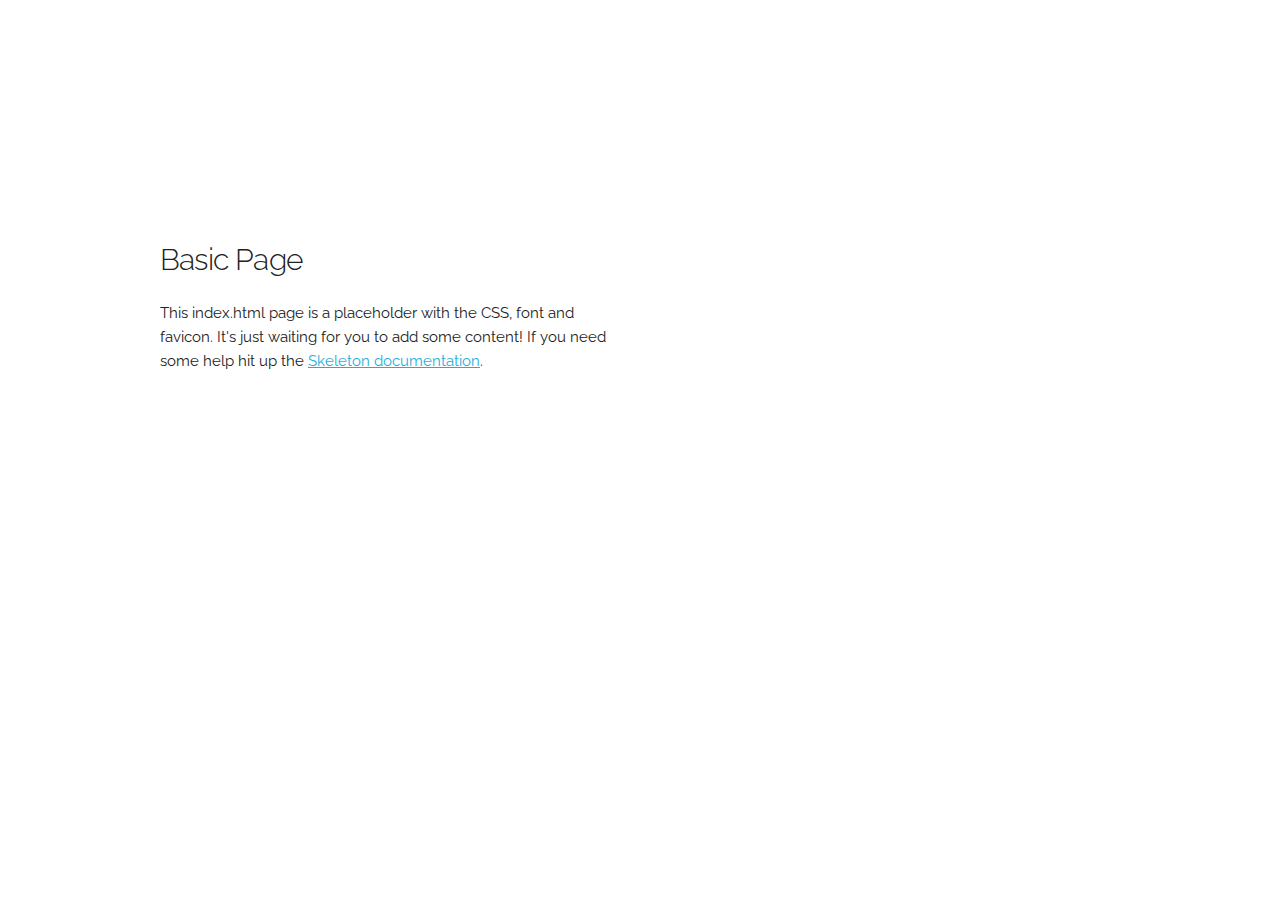
<file: fresh-wordpress/wp-content/themes/murray-mallee/Skeleton-2.0.4/Skeleton-2.0.4/index.html>
<!DOCTYPE html>
<html lang="en">
<head>

  <!-- Basic Page Needs
  –––––––––––––––––––––––––––––––––––––––––––––––––– -->
  <meta charset="utf-8">
  <title>Your page title here :)</title>
  <meta name="description" content="">
  <meta name="author" content="">

  <!-- Mobile Specific Metas
  –––––––––––––––––––––––––––––––––––––––––––––––––– -->
  <meta name="viewport" content="width=device-width, initial-scale=1">

  <!-- FONT
  –––––––––––––––––––––––––––––––––––––––––––––––––– -->
  <link href="//fonts.googleapis.com/css?family=Raleway:400,300,600" rel="stylesheet" type="text/css">

  <!-- CSS
  –––––––––––––––––––––––––––––––––––––––––––––––––– -->
  <link rel="stylesheet" href="css/normalize.css">
  <link rel="stylesheet" href="css/skeleton.css">

  <!-- Favicon
  –––––––––––––––––––––––––––––––––––––––––––––––––– -->
  <link rel="apple-touch-icon" sizes="57x57" href="/images/favicon/apple-icon-57x57.png">
<link rel="apple-touch-icon" sizes="60x60" href="/images/favicon//apple-icon-60x60.png">
<link rel="apple-touch-icon" sizes="72x72" href="/images/favicon//apple-icon-72x72.png">
<link rel="apple-touch-icon" sizes="76x76" href="/images/favicon//apple-icon-76x76.png">
<link rel="apple-touch-icon" sizes="114x114" href="/images/favicon//apple-icon-114x114.png">
<link rel="apple-touch-icon" sizes="120x120" href="/images/favicon//apple-icon-120x120.png">
<link rel="apple-touch-icon" sizes="144x144" href="/images/favicon//apple-icon-144x144.png">
<link rel="apple-touch-icon" sizes="152x152" href="/images/favicon//apple-icon-152x152.png">
<link rel="apple-touch-icon" sizes="180x180" href="/images/favicon//apple-icon-180x180.png">
<link rel="icon" type="image/png" sizes="192x192"  href="/images/favicon//android-icon-192x192.png">
<link rel="icon" type="image/png" sizes="32x32" href="/images/favicon//favicon-32x32.png">
<link rel="icon" type="image/png" sizes="96x96" href="/images/favicon//favicon-96x96.png">
<link rel="icon" type="image/png" sizes="16x16" href="/images/favicon//favicon-16x16.png">
<link rel="manifest" href="/manifest.json">
<meta name="msapplication-TileColor" content="#ffffff">
<meta name="msapplication-TileImage" content="/ms-icon-144x144.png">
<meta name="theme-color" content="#ffffff">

</head>
<body>

  <!-- Primary Page Layout
  –––––––––––––––––––––––––––––––––––––––––––––––––– -->
  <div class="container">
    <div class="row">
      <div class="one-half column" style="margin-top: 25%">
        <h4>Basic Page</h4>
        <p>This index.html page is a placeholder with the CSS, font and favicon. It's just waiting for you to add some content! If you need some help hit up the <a href="http://www.getskeleton.com">Skeleton documentation</a>.</p>
      </div>
    </div>
  </div>

<!-- End Document
  –––––––––––––––––––––––––––––––––––––––––––––––––– -->
</body>
</html>
</file>
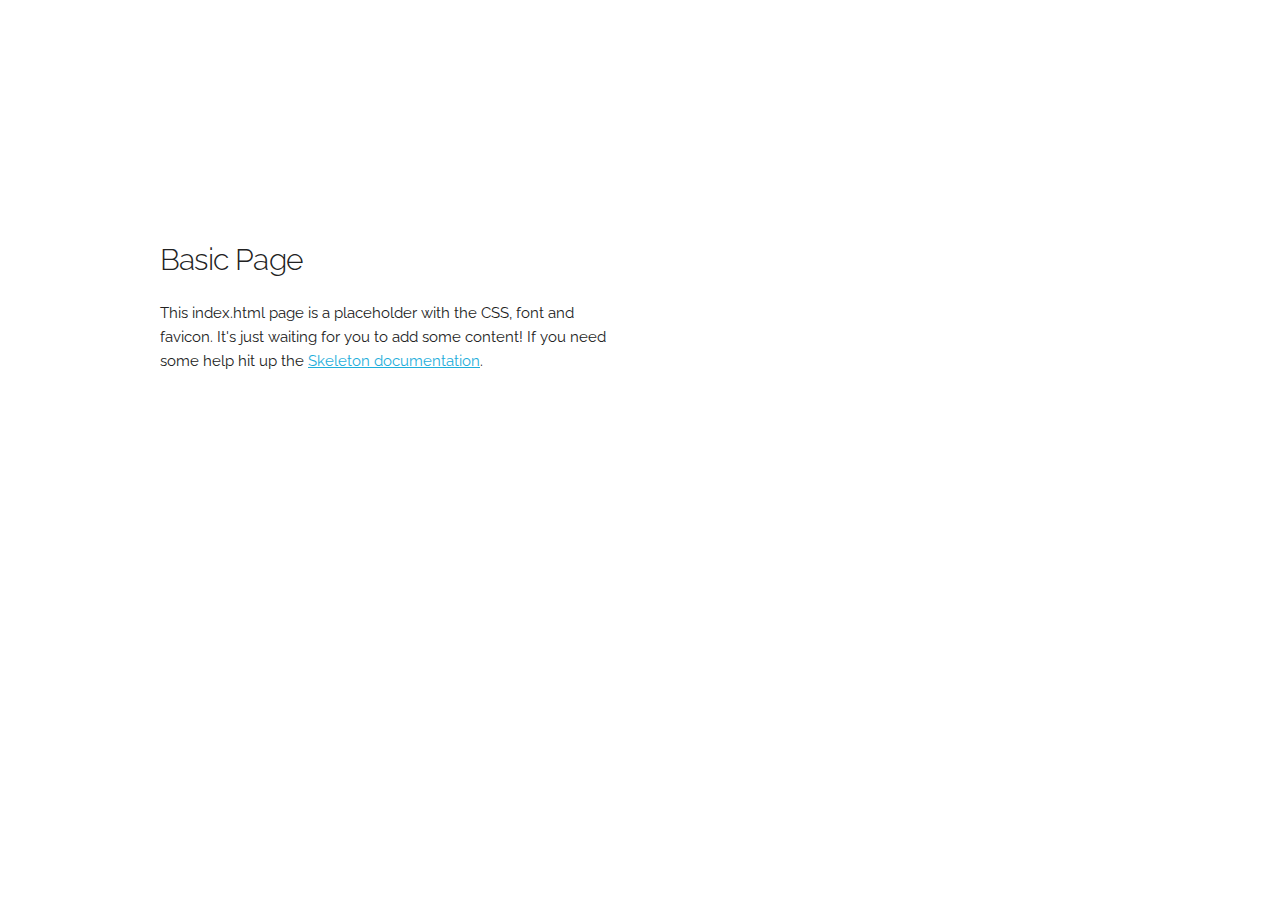
<file: fresh-wordpress/wp-content/themes/murray-mallee/js/Nildottie-car-club/Skeleton-2.0.4/Skeleton-2.0.4/index.html>
<!DOCTYPE html>
<html lang="en">
<head>

  <!-- Basic Page Needs
  –––––––––––––––––––––––––––––––––––––––––––––––––– -->
  <meta charset="utf-8">
  <title>Your page title here :)</title>
  <meta name="description" content="">
  <meta name="author" content="">

  <!-- Mobile Specific Metas
  –––––––––––––––––––––––––––––––––––––––––––––––––– -->
  <meta name="viewport" content="width=device-width, initial-scale=1">

  <!-- FONT
  –––––––––––––––––––––––––––––––––––––––––––––––––– -->
  <link href="//fonts.googleapis.com/css?family=Raleway:400,300,600" rel="stylesheet" type="text/css">

  <!-- CSS
  –––––––––––––––––––––––––––––––––––––––––––––––––– -->
  <link rel="stylesheet" href="css/normalize.css">
  <link rel="stylesheet" href="css/skeleton.css">

  <!-- Favicon
  –––––––––––––––––––––––––––––––––––––––––––––––––– -->
  <link rel="icon" type="image/png" href="images/favicon.png">

</head>
<body>

  <!-- Primary Page Layout
  –––––––––––––––––––––––––––––––––––––––––––––––––– -->
  <div class="container">
    <div class="row">
      <div class="one-half column" style="margin-top: 25%">
        <h4>Basic Page</h4>
        <p>This index.html page is a placeholder with the CSS, font and favicon. It's just waiting for you to add some content! If you need some help hit up the <a href="http://www.getskeleton.com">Skeleton documentation</a>.</p>
      </div>
    </div>
  </div>

<!-- End Document
  –––––––––––––––––––––––––––––––––––––––––––––––––– -->
</body>
</html>
</file>
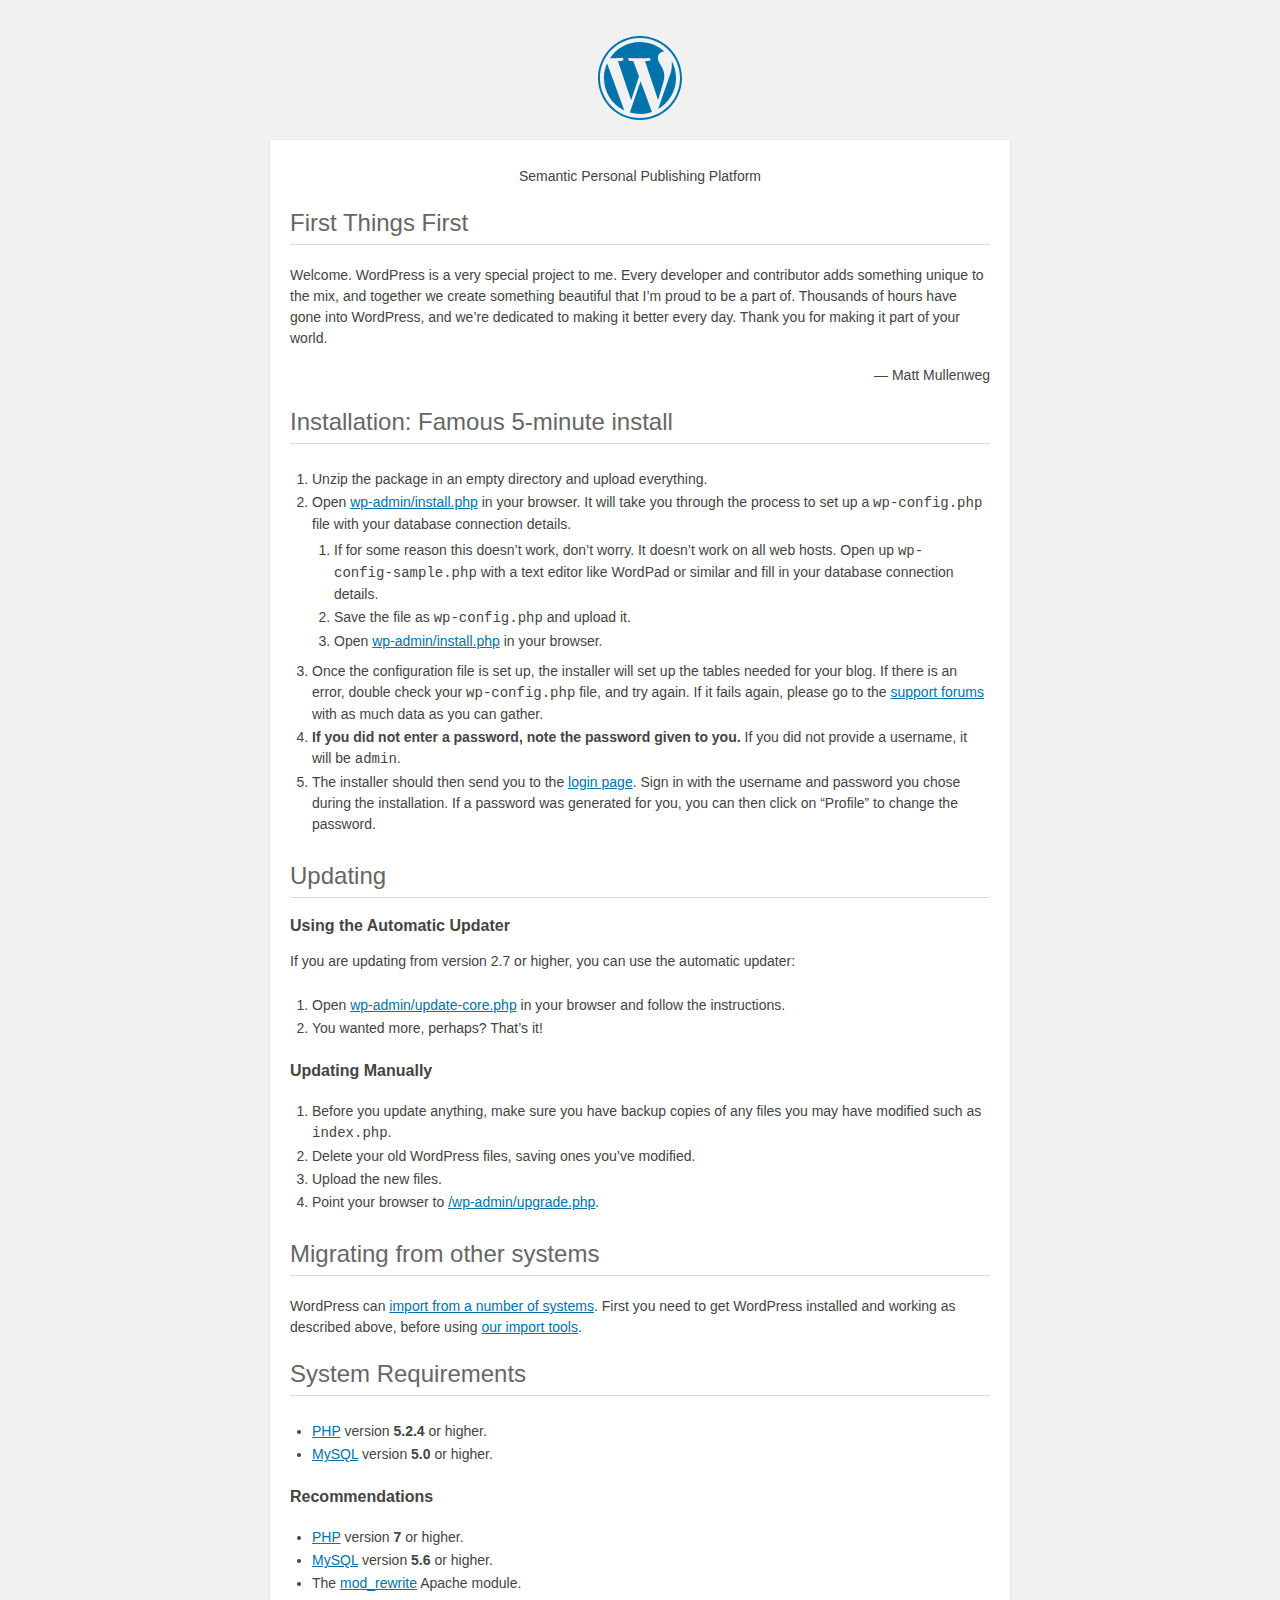
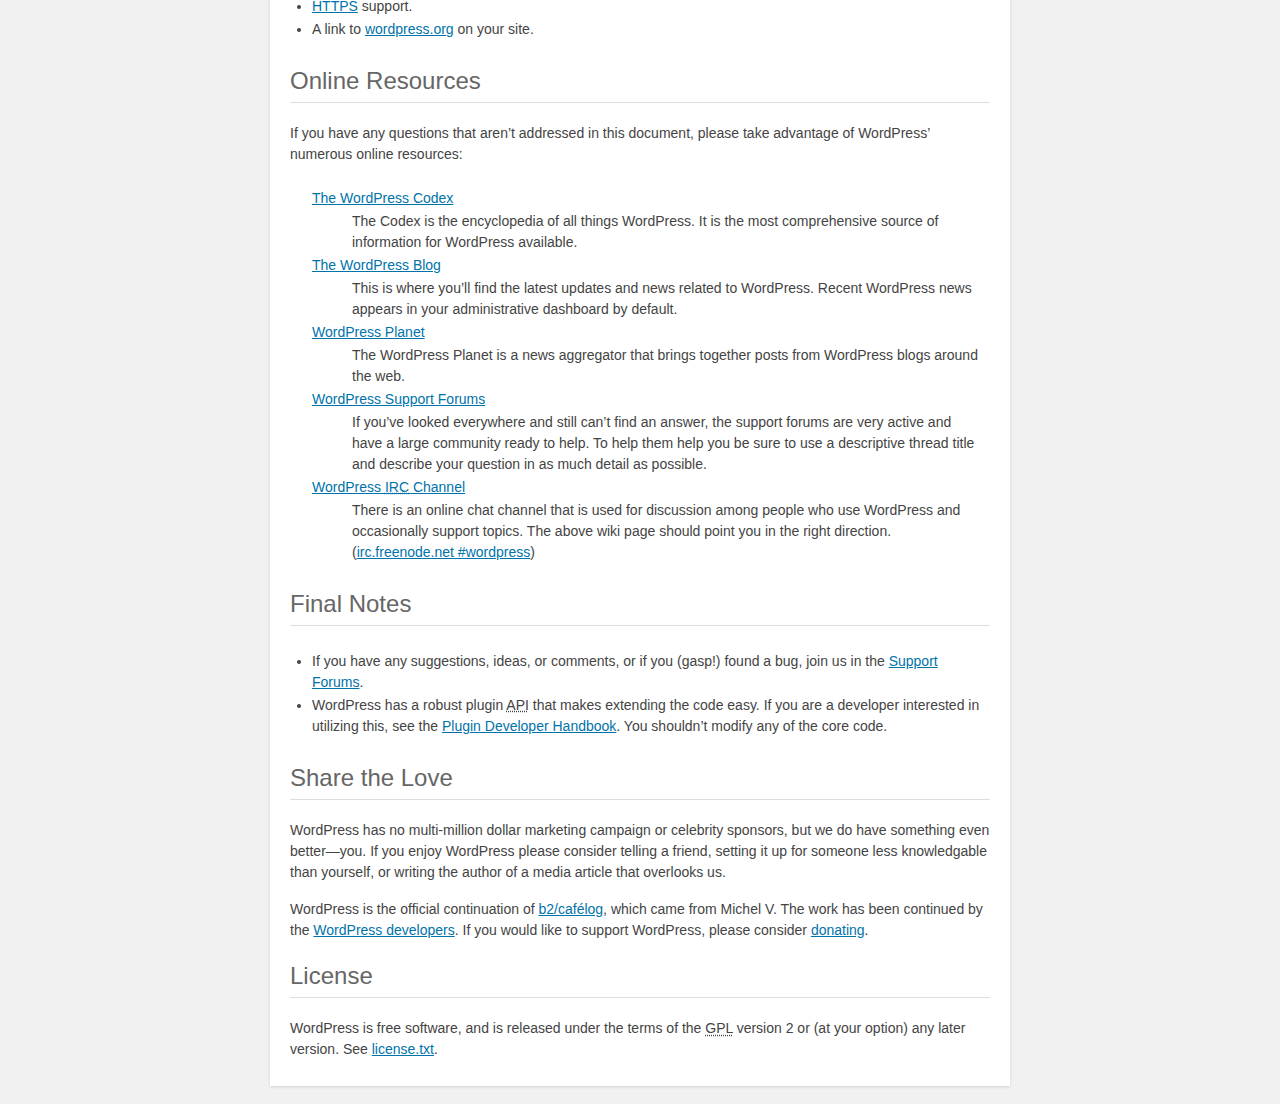
<file: fresh-wordpress/readme.html>
<!DOCTYPE html>
<html>
<head>
	<meta name="viewport" content="width=device-width" />
	<meta http-equiv="Content-Type" content="text/html; charset=utf-8" />
	<title>WordPress &#8250; ReadMe</title>
	<link rel="stylesheet" href="wp-admin/css/install.css?ver=20100228" type="text/css" />
</head>
<body>
<h1 id="logo">
	<a href="https://wordpress.org/"><img alt="WordPress" src="wp-admin/images/wordpress-logo.png" /></a>
</h1>
<p style="text-align: center">Semantic Personal Publishing Platform</p>

<h2>First Things First</h2>
<p>Welcome. WordPress is a very special project to me. Every developer and contributor adds something unique to the mix, and together we create something beautiful that I&#8217;m proud to be a part of. Thousands of hours have gone into WordPress, and we&#8217;re dedicated to making it better every day. Thank you for making it part of your world.</p>
<p style="text-align: right">&#8212; Matt Mullenweg</p>

<h2>Installation: Famous 5-minute install</h2>
<ol>
	<li>Unzip the package in an empty directory and upload everything.</li>
	<li>Open <span class="file"><a href="wp-admin/install.php">wp-admin/install.php</a></span> in your browser. It will take you through the process to set up a <code>wp-config.php</code> file with your database connection details.
		<ol>
			<li>If for some reason this doesn&#8217;t work, don&#8217;t worry. It doesn&#8217;t work on all web hosts. Open up <code>wp-config-sample.php</code> with a text editor like WordPad or similar and fill in your database connection details.</li>
			<li>Save the file as <code>wp-config.php</code> and upload it.</li>
			<li>Open <span class="file"><a href="wp-admin/install.php">wp-admin/install.php</a></span> in your browser.</li>
		</ol>
	</li>
	<li>Once the configuration file is set up, the installer will set up the tables needed for your blog. If there is an error, double check your <code>wp-config.php</code> file, and try again. If it fails again, please go to the <a href="https://wordpress.org/support/" title="WordPress support">support forums</a> with as much data as you can gather.</li>
	<li><strong>If you did not enter a password, note the password given to you.</strong> If you did not provide a username, it will be <code>admin</code>.</li>
	<li>The installer should then send you to the <a href="wp-login.php">login page</a>. Sign in with the username and password you chose during the installation. If a password was generated for you, you can then click on &#8220;Profile&#8221; to change the password.</li>
</ol>

<h2>Updating</h2>
<h3>Using the Automatic Updater</h3>
<p>If you are updating from version 2.7 or higher, you can use the automatic updater:</p>
<ol>
	<li>Open <span class="file"><a href="wp-admin/update-core.php">wp-admin/update-core.php</a></span> in your browser and follow the instructions.</li>
	<li>You wanted more, perhaps? That&#8217;s it!</li>
</ol>

<h3>Updating Manually</h3>
<ol>
	<li>Before you update anything, make sure you have backup copies of any files you may have modified such as <code>index.php</code>.</li>
	<li>Delete your old WordPress files, saving ones you&#8217;ve modified.</li>
	<li>Upload the new files.</li>
	<li>Point your browser to <span class="file"><a href="wp-admin/upgrade.php">/wp-admin/upgrade.php</a>.</span></li>
</ol>

<h2>Migrating from other systems</h2>
<p>WordPress can <a href="https://codex.wordpress.org/Importing_Content">import from a number of systems</a>. First you need to get WordPress installed and working as described above, before using <a href="wp-admin/import.php" title="Import to WordPress">our import tools</a>.</p>

<h2>System Requirements</h2>
<ul>
	<li><a href="https://secure.php.net/">PHP</a> version <strong>5.2.4</strong> or higher.</li>
	<li><a href="https://www.mysql.com/">MySQL</a> version <strong>5.0</strong> or higher.</li>
</ul>

<h3>Recommendations</h3>
<ul>
	<li><a href="https://secure.php.net/">PHP</a> version <strong>7</strong> or higher.</li>
	<li><a href="https://www.mysql.com/">MySQL</a> version <strong>5.6</strong> or higher.</li>
	<li>The <a href="https://httpd.apache.org/docs/2.2/mod/mod_rewrite.html">mod_rewrite</a> Apache module.</li>
	<li><a href="https://wordpress.org/news/2016/12/moving-toward-ssl/">HTTPS</a> support.</li>
	<li>A link to <a href="https://wordpress.org/">wordpress.org</a> on your site.</li>
</ul>

<h2>Online Resources</h2>
<p>If you have any questions that aren&#8217;t addressed in this document, please take advantage of WordPress&#8217; numerous online resources:</p>
<dl>
	<dt><a href="https://codex.wordpress.org/">The WordPress Codex</a></dt>
		<dd>The Codex is the encyclopedia of all things WordPress. It is the most comprehensive source of information for WordPress available.</dd>
	<dt><a href="https://wordpress.org/news/">The WordPress Blog</a></dt>
		<dd>This is where you&#8217;ll find the latest updates and news related to WordPress. Recent WordPress news appears in your administrative dashboard by default.</dd>
	<dt><a href="https://planet.wordpress.org/">WordPress Planet</a></dt>
		<dd>The WordPress Planet is a news aggregator that brings together posts from WordPress blogs around the web.</dd>
	<dt><a href="https://wordpress.org/support/">WordPress Support Forums</a></dt>
		<dd>If you&#8217;ve looked everywhere and still can&#8217;t find an answer, the support forums are very active and have a large community ready to help. To help them help you be sure to use a descriptive thread title and describe your question in as much detail as possible.</dd>
	<dt><a href="https://codex.wordpress.org/IRC">WordPress <abbr title="Internet Relay Chat">IRC</abbr> Channel</a></dt>
		<dd>There is an online chat channel that is used for discussion among people who use WordPress and occasionally support topics. The above wiki page should point you in the right direction. (<a href="irc://irc.freenode.net/wordpress">irc.freenode.net #wordpress</a>)</dd>
</dl>

<h2>Final Notes</h2>
<ul>
	<li>If you have any suggestions, ideas, or comments, or if you (gasp!) found a bug, join us in the <a href="https://wordpress.org/support/">Support Forums</a>.</li>
	<li>WordPress has a robust plugin <abbr title="application programming interface">API</abbr> that makes extending the code easy. If you are a developer interested in utilizing this, see the <a href="https://developer.wordpress.org/plugins/">Plugin Developer Handbook</a>. You shouldn&#8217;t modify any of the core code.</li>
</ul>

<h2>Share the Love</h2>
<p>WordPress has no multi-million dollar marketing campaign or celebrity sponsors, but we do have something even better&#8212;you. If you enjoy WordPress please consider telling a friend, setting it up for someone less knowledgable than yourself, or writing the author of a media article that overlooks us.</p>

<p>WordPress is the official continuation of <a href="http://cafelog.com/">b2/caf&#233;log</a>, which came from Michel V. The work has been continued by the <a href="https://wordpress.org/about/">WordPress developers</a>. If you would like to support WordPress, please consider <a href="https://wordpress.org/donate/" title="Donate to WordPress">donating</a>.</p>

<h2>License</h2>
<p>WordPress is free software, and is released under the terms of the <abbr title="GNU General Public License">GPL</abbr> version 2 or (at your option) any later version. See <a href="license.txt">license.txt</a>.</p>

</body>
</html>
</file>
<file: fresh-wordpress/wp-content/themes/murray-mallee/Skeleton-2.0.4/Skeleton-2.0.4/css/skeleton.css>
/*
* Skeleton V2.0.4
* Copyright 2014, Dave Gamache
* www.getskeleton.com
* Free to use under the MIT license.
* http://www.opensource.org/licenses/mit-license.php
* 12/29/2014
*/


/* Table of contents
––––––––––––––––––––––––––––––––––––––––––––––––––
- Grid
- Base Styles
- Typography
- Links
- Buttons
- Forms
- Lists
- Code
- Tables
- Spacing
- Utilities
- Clearing
- Media Queries
*/


/* Grid
–––––––––––––––––––––––––––––––––––––––––––––––––– */
.container {
  position: relative;
  width: 100%;
  max-width: 960px;
  margin: 0 auto;
  padding: 0 20px;
  box-sizing: border-box; }
.column,
.columns {
  width: 100%;
  float: left;
  box-sizing: border-box; }

/* For devices larger than 400px */
@media (min-width: 400px) {
  .container {
    width: 85%;
    padding: 0; }
}

/* For devices larger than 550px */
@media (min-width: 550px) {
  .container {
    width: 80%; }
  .column,
  .columns {
    margin-left: 4%; }
  .column:first-child,
  .columns:first-child {
    margin-left: 0; }

  .one.column,
  .one.columns                    { width: 4.66666666667%; }
  .two.columns                    { width: 13.3333333333%; }
  .three.columns                  { width: 22%;            }
  .four.columns                   { width: 30.6666666667%; }
  .five.columns                   { width: 39.3333333333%; }
  .six.columns                    { width: 48%;            }
  .seven.columns                  { width: 56.6666666667%; }
  .eight.columns                  { width: 65.3333333333%; }
  .nine.columns                   { width: 74.0%;          }
  .ten.columns                    { width: 82.6666666667%; }
  .eleven.columns                 { width: 91.3333333333%; }
  .twelve.columns                 { width: 100%; margin-left: 0; }

  .one-third.column               { width: 30.6666666667%; }
  .two-thirds.column              { width: 65.3333333333%; }

  .one-half.column                { width: 48%; }

  /* Offsets */
  .offset-by-one.column,
  .offset-by-one.columns          { margin-left: 8.66666666667%; }
  .offset-by-two.column,
  .offset-by-two.columns          { margin-left: 17.3333333333%; }
  .offset-by-three.column,
  .offset-by-three.columns        { margin-left: 26%;            }
  .offset-by-four.column,
  .offset-by-four.columns         { margin-left: 34.6666666667%; }
  .offset-by-five.column,
  .offset-by-five.columns         { margin-left: 43.3333333333%; }
  .offset-by-six.column,
  .offset-by-six.columns          { margin-left: 52%;            }
  .offset-by-seven.column,
  .offset-by-seven.columns        { margin-left: 60.6666666667%; }
  .offset-by-eight.column,
  .offset-by-eight.columns        { margin-left: 69.3333333333%; }
  .offset-by-nine.column,
  .offset-by-nine.columns         { margin-left: 78.0%;          }
  .offset-by-ten.column,
  .offset-by-ten.columns          { margin-left: 86.6666666667%; }
  .offset-by-eleven.column,
  .offset-by-eleven.columns       { margin-left: 95.3333333333%; }

  .offset-by-one-third.column,
  .offset-by-one-third.columns    { margin-left: 34.6666666667%; }
  .offset-by-two-thirds.column,
  .offset-by-two-thirds.columns   { margin-left: 69.3333333333%; }

  .offset-by-one-half.column,
  .offset-by-one-half.columns     { margin-left: 52%; }

}


/* Base Styles
–––––––––––––––––––––––––––––––––––––––––––––––––– */
/* NOTE
html is set to 62.5% so that all the REM measurements throughout Skeleton
are based on 10px sizing. So basically 1.5rem = 15px :) */
html {
  font-size: 62.5%; }
body {
  font-size: 1.5em; /* currently ems cause chrome bug misinterpreting rems on body element */
  line-height: 1.6;
  font-weight: 400;
  font-family: "Raleway", "HelveticaNeue", "Helvetica Neue", Helvetica, Arial, sans-serif;
  color: #222; }


/* Typography
–––––––––––––––––––––––––––––––––––––––––––––––––– */
h1, h2, h3, h4, h5, h6 {
  margin-top: 0;
  margin-bottom: 2rem;
  font-weight: 300; }
h1 { font-size: 4.0rem; line-height: 1.2;  letter-spacing: -.1rem;}
h2 { font-size: 3.6rem; line-height: 1.25; letter-spacing: -.1rem; }
h3 { font-size: 3.0rem; line-height: 1.3;  letter-spacing: -.1rem; }
h4 { font-size: 2.4rem; line-height: 1.35; letter-spacing: -.08rem; }
h5 { font-size: 1.8rem; line-height: 1.5;  letter-spacing: -.05rem; }
h6 { font-size: 1.5rem; line-height: 1.6;  letter-spacing: 0; }

/* Larger than phablet */
@media (min-width: 550px) {
  h1 { font-size: 5.0rem; }
  h2 { font-size: 4.2rem; }
  h3 { font-size: 3.6rem; }
  h4 { font-size: 3.0rem; }
  h5 { font-size: 2.4rem; }
  h6 { font-size: 1.5rem; }
}

p {
  margin-top: 0; }


/* Links
–––––––––––––––––––––––––––––––––––––––––––––––––– */
a {
  color: #1EAEDB; }
a:hover {
  color: #0FA0CE; }


/* Buttons
–––––––––––––––––––––––––––––––––––––––––––––––––– */
.button,
button,
input[type="submit"],
input[type="reset"],
input[type="button"] {
  display: inline-block;
  height: 38px;
  padding: 0 30px;
  color: #555;
  text-align: center;
  font-size: 11px;
  font-weight: 600;
  line-height: 38px;
  letter-spacing: .1rem;
  text-transform: uppercase;
  text-decoration: none;
  white-space: nowrap;
  background-color: transparent;
  border-radius: 4px;
  border: 1px solid #bbb;
  cursor: pointer;
  box-sizing: border-box; }
.button:hover,
button:hover,
input[type="submit"]:hover,
input[type="reset"]:hover,
input[type="button"]:hover,
.button:focus,
button:focus,
input[type="submit"]:focus,
input[type="reset"]:focus,
input[type="button"]:focus {
  color: #333;
  border-color: #888;
  outline: 0; }
.button.button-primary,
button.button-primary,
input[type="submit"].button-primary,
input[type="reset"].button-primary,
input[type="button"].button-primary {
  color: #FFF;
  background-color: #33C3F0;
  border-color: #33C3F0; }
.button.button-primary:hover,
button.button-primary:hover,
input[type="submit"].button-primary:hover,
input[type="reset"].button-primary:hover,
input[type="button"].button-primary:hover,
.button.button-primary:focus,
button.button-primary:focus,
input[type="submit"].button-primary:focus,
input[type="reset"].button-primary:focus,
input[type="button"].button-primary:focus {
  color: #FFF;
  background-color: #1EAEDB;
  border-color: #1EAEDB; }


/* Forms
–––––––––––––––––––––––––––––––––––––––––––––––––– */
input[type="email"],
input[type="number"],
input[type="search"],
input[type="text"],
input[type="tel"],
input[type="url"],
input[type="password"],
textarea,
select {
  height: 38px;
  padding: 6px 10px; /* The 6px vertically centers text on FF, ignored by Webkit */
  background-color: #fff;
  border: 1px solid #D1D1D1;
  border-radius: 4px;
  box-shadow: none;
  box-sizing: border-box; }
/* Removes awkward default styles on some inputs for iOS */
input[type="email"],
input[type="number"],
input[type="search"],
input[type="text"],
input[type="tel"],
input[type="url"],
input[type="password"],
textarea {
  -webkit-appearance: none;
     -moz-appearance: none;
          appearance: none; }
textarea {
  min-height: 65px;
  padding-top: 6px;
  padding-bottom: 6px; }
input[type="email"]:focus,
input[type="number"]:focus,
input[type="search"]:focus,
input[type="text"]:focus,
input[type="tel"]:focus,
input[type="url"]:focus,
input[type="password"]:focus,
textarea:focus,
select:focus {
  border: 1px solid #33C3F0;
  outline: 0; }
label,
legend {
  display: block;
  margin-bottom: .5rem;
  font-weight: 600; }
fieldset {
  padding: 0;
  border-width: 0; }
input[type="checkbox"],
input[type="radio"] {
  display: inline; }
label > .label-body {
  display: inline-block;
  margin-left: .5rem;
  font-weight: normal; }


/* Lists
–––––––––––––––––––––––––––––––––––––––––––––––––– */
ul {
  list-style: circle inside; }
ol {
  list-style: decimal inside; }
ol, ul {
  padding-left: 0;
  margin-top: 0; }
ul ul,
ul ol,
ol ol,
ol ul {
  margin: 1.5rem 0 1.5rem 3rem;
  font-size: 90%; }
li {
  margin-bottom: 1rem; }


/* Code
–––––––––––––––––––––––––––––––––––––––––––––––––– */
code {
  padding: .2rem .5rem;
  margin: 0 .2rem;
  font-size: 90%;
  white-space: nowrap;
  background: #F1F1F1;
  border: 1px solid #E1E1E1;
  border-radius: 4px; }
pre > code {
  display: block;
  padding: 1rem 1.5rem;
  white-space: pre; }


/* Tables
–––––––––––––––––––––––––––––––––––––––––––––––––– */
th,
td {
  padding: 12px 15px;
  text-align: left;
  border-bottom: 1px solid #E1E1E1; }
th:first-child,
td:first-child {
  padding-left: 0; }
th:last-child,
td:last-child {
  padding-right: 0; }


/* Spacing
–––––––––––––––––––––––––––––––––––––––––––––––––– */
button,
.button {
  margin-bottom: 1rem; }
input,
textarea,
select,
fieldset {
  margin-bottom: 1.5rem; }
pre,
blockquote,
dl,
figure,
table,
p,
ul,
ol,
form {
  margin-bottom: 2.5rem; }


/* Utilities
–––––––––––––––––––––––––––––––––––––––––––––––––– */
.u-full-width {
  width: 100%;
  box-sizing: border-box; }
.u-max-full-width {
  max-width: 100%;
  box-sizing: border-box; }
.u-pull-right {
  float: right; }
.u-pull-left {
  float: left; }


/* Misc
–––––––––––––––––––––––––––––––––––––––––––––––––– */
hr {
  margin-top: 3rem;
  margin-bottom: 3.5rem;
  border-width: 0;
  border-top: 1px solid #E1E1E1; }


/* Clearing
–––––––––––––––––––––––––––––––––––––––––––––––––– */

/* Self Clearing Goodness */
.container:after,
.row:after,
.u-cf {
  content: "";
  display: table;
  clear: both; }


/* Media Queries
–––––––––––––––––––––––––––––––––––––––––––––––––– */
/*
Note: The best way to structure the use of media queries is to create the queries
near the relevant code. For example, if you wanted to change the styles for buttons
on small devices, paste the mobile query code up in the buttons section and style it
there.
*/


/* Larger than mobile */
@media (min-width: 400px) {}

/* Larger than phablet (also point when grid becomes active) */
@media (min-width: 550px) {}

/* Larger than tablet */
@media (min-width: 750px) {}

/* Larger than desktop */
@media (min-width: 1000px) {}

/* Larger than Desktop HD */
@media (min-width: 1200px) {}
</file>
<file: fresh-wordpress/wp-content/themes/murray-mallee/js/Nildottie-car-club/Skeleton-2.0.4/Skeleton-2.0.4/css/skeleton.css>
/*
* Skeleton V2.0.4
* Copyright 2014, Dave Gamache
* www.getskeleton.com
* Free to use under the MIT license.
* http://www.opensource.org/licenses/mit-license.php
* 12/29/2014
*/


/* Table of contents
––––––––––––––––––––––––––––––––––––––––––––––––––
- Grid
- Base Styles
- Typography
- Links
- Buttons
- Forms
- Lists
- Code
- Tables
- Spacing
- Utilities
- Clearing
- Media Queries
*/


/* Grid
–––––––––––––––––––––––––––––––––––––––––––––––––– */
.container {
  position: relative;
  width: 100%;
  max-width: 960px;
  margin: 0 auto;
  padding: 0 20px;
  box-sizing: border-box; }
.column,
.columns {
  width: 100%;
  float: left;
  box-sizing: border-box; }

/* For devices larger than 400px */
@media (min-width: 400px) {
  .container {
    width: 85%;
    padding: 0; }
}

/* For devices larger than 550px */
@media (min-width: 550px) {
  .container {
    width: 80%; }
  .column,
  .columns {
    margin-left: 4%; }
  .column:first-child,
  .columns:first-child {
    margin-left: 0; }

  .one.column,
  .one.columns                    { width: 4.66666666667%; }
  .two.columns                    { width: 13.3333333333%; }
  .three.columns                  { width: 22%;            }
  .four.columns                   { width: 30.6666666667%; }
  .five.columns                   { width: 39.3333333333%; }
  .six.columns                    { width: 48%;            }
  .seven.columns                  { width: 56.6666666667%; }
  .eight.columns                  { width: 65.3333333333%; }
  .nine.columns                   { width: 74.0%;          }
  .ten.columns                    { width: 82.6666666667%; }
  .eleven.columns                 { width: 91.3333333333%; }
  .twelve.columns                 { width: 100%; margin-left: 0; }

  .one-third.column               { width: 30.6666666667%; }
  .two-thirds.column              { width: 65.3333333333%; }

  .one-half.column                { width: 48%; }

  /* Offsets */
  .offset-by-one.column,
  .offset-by-one.columns          { margin-left: 8.66666666667%; }
  .offset-by-two.column,
  .offset-by-two.columns          { margin-left: 17.3333333333%; }
  .offset-by-three.column,
  .offset-by-three.columns        { margin-left: 26%;            }
  .offset-by-four.column,
  .offset-by-four.columns         { margin-left: 34.6666666667%; }
  .offset-by-five.column,
  .offset-by-five.columns         { margin-left: 43.3333333333%; }
  .offset-by-six.column,
  .offset-by-six.columns          { margin-left: 52%;            }
  .offset-by-seven.column,
  .offset-by-seven.columns        { margin-left: 60.6666666667%; }
  .offset-by-eight.column,
  .offset-by-eight.columns        { margin-left: 69.3333333333%; }
  .offset-by-nine.column,
  .offset-by-nine.columns         { margin-left: 78.0%;          }
  .offset-by-ten.column,
  .offset-by-ten.columns          { margin-left: 86.6666666667%; }
  .offset-by-eleven.column,
  .offset-by-eleven.columns       { margin-left: 95.3333333333%; }

  .offset-by-one-third.column,
  .offset-by-one-third.columns    { margin-left: 34.6666666667%; }
  .offset-by-two-thirds.column,
  .offset-by-two-thirds.columns   { margin-left: 69.3333333333%; }

  .offset-by-one-half.column,
  .offset-by-one-half.columns     { margin-left: 52%; }

}


/* Base Styles
–––––––––––––––––––––––––––––––––––––––––––––––––– */
/* NOTE
html is set to 62.5% so that all the REM measurements throughout Skeleton
are based on 10px sizing. So basically 1.5rem = 15px :) */
html {
  font-size: 62.5%; }
body {
  font-size: 1.5em; /* currently ems cause chrome bug misinterpreting rems on body element */
  line-height: 1.6;
  font-weight: 400;
  font-family: "Raleway", "HelveticaNeue", "Helvetica Neue", Helvetica, Arial, sans-serif;
  color: #222; }


/* Typography
–––––––––––––––––––––––––––––––––––––––––––––––––– */
h1, h2, h3, h4, h5, h6 {
  margin-top: 0;
  margin-bottom: 2rem;
  font-weight: 300; }
h1 { font-size: 4.0rem; line-height: 1.2;  letter-spacing: -.1rem;}
h2 { font-size: 3.6rem; line-height: 1.25; letter-spacing: -.1rem; }
h3 { font-size: 3.0rem; line-height: 1.3;  letter-spacing: -.1rem; }
h4 { font-size: 2.4rem; line-height: 1.35; letter-spacing: -.08rem; }
h5 { font-size: 1.8rem; line-height: 1.5;  letter-spacing: -.05rem; }
h6 { font-size: 1.5rem; line-height: 1.6;  letter-spacing: 0; }

/* Larger than phablet */
@media (min-width: 550px) {
  h1 { font-size: 5.0rem; }
  h2 { font-size: 4.2rem; }
  h3 { font-size: 3.6rem; }
  h4 { font-size: 3.0rem; }
  h5 { font-size: 2.4rem; }
  h6 { font-size: 1.5rem; }
}

p {
  margin-top: 0; }


/* Links
–––––––––––––––––––––––––––––––––––––––––––––––––– */
a {
  color: #1EAEDB; }
a:hover {
  color: #0FA0CE; }


/* Buttons
–––––––––––––––––––––––––––––––––––––––––––––––––– */
.button,
button,
input[type="submit"],
input[type="reset"],
input[type="button"] {
  display: inline-block;
  height: 38px;
  padding: 0 30px;
  color: #555;
  text-align: center;
  font-size: 11px;
  font-weight: 600;
  line-height: 38px;
  letter-spacing: .1rem;
  text-transform: uppercase;
  text-decoration: none;
  white-space: nowrap;
  background-color: transparent;
  border-radius: 4px;
  border: 1px solid #bbb;
  cursor: pointer;
  box-sizing: border-box; }
.button:hover,
button:hover,
input[type="submit"]:hover,
input[type="reset"]:hover,
input[type="button"]:hover,
.button:focus,
button:focus,
input[type="submit"]:focus,
input[type="reset"]:focus,
input[type="button"]:focus {
  color: #333;
  border-color: #888;
  outline: 0; }
.button.button-primary,
button.button-primary,
input[type="submit"].button-primary,
input[type="reset"].button-primary,
input[type="button"].button-primary {
  color: #FFF;
  background-color: #33C3F0;
  border-color: #33C3F0; }
.button.button-primary:hover,
button.button-primary:hover,
input[type="submit"].button-primary:hover,
input[type="reset"].button-primary:hover,
input[type="button"].button-primary:hover,
.button.button-primary:focus,
button.button-primary:focus,
input[type="submit"].button-primary:focus,
input[type="reset"].button-primary:focus,
input[type="button"].button-primary:focus {
  color: #FFF;
  background-color: #1EAEDB;
  border-color: #1EAEDB; }


/* Forms
–––––––––––––––––––––––––––––––––––––––––––––––––– */
input[type="email"],
input[type="number"],
input[type="search"],
input[type="text"],
input[type="tel"],
input[type="url"],
input[type="password"],
textarea,
select {
  height: 38px;
  padding: 6px 10px; /* The 6px vertically centers text on FF, ignored by Webkit */
  background-color: #fff;
  border: 1px solid #D1D1D1;
  border-radius: 4px;
  box-shadow: none;
  box-sizing: border-box; }
/* Removes awkward default styles on some inputs for iOS */
input[type="email"],
input[type="number"],
input[type="search"],
input[type="text"],
input[type="tel"],
input[type="url"],
input[type="password"],
textarea {
  -webkit-appearance: none;
     -moz-appearance: none;
          appearance: none; }
textarea {
  min-height: 65px;
  padding-top: 6px;
  padding-bottom: 6px; }
input[type="email"]:focus,
input[type="number"]:focus,
input[type="search"]:focus,
input[type="text"]:focus,
input[type="tel"]:focus,
input[type="url"]:focus,
input[type="password"]:focus,
textarea:focus,
select:focus {
  border: 1px solid #33C3F0;
  outline: 0; }
label,
legend {
  display: block;
  margin-bottom: .5rem;
  font-weight: 600; }
fieldset {
  padding: 0;
  border-width: 0; }
input[type="checkbox"],
input[type="radio"] {
  display: inline; }
label > .label-body {
  display: inline-block;
  margin-left: .5rem;
  font-weight: normal; }


/* Lists
–––––––––––––––––––––––––––––––––––––––––––––––––– */
ul {
  list-style: circle inside; }
ol {
  list-style: decimal inside; }
ol, ul {
  padding-left: 0;
  margin-top: 0; }
ul ul,
ul ol,
ol ol,
ol ul {
  margin: 1.5rem 0 1.5rem 3rem;
  font-size: 90%; }
li {
  margin-bottom: 1rem; }


/* Code
–––––––––––––––––––––––––––––––––––––––––––––––––– */
code {
  padding: .2rem .5rem;
  margin: 0 .2rem;
  font-size: 90%;
  white-space: nowrap;
  background: #F1F1F1;
  border: 1px solid #E1E1E1;
  border-radius: 4px; }
pre > code {
  display: block;
  padding: 1rem 1.5rem;
  white-space: pre; }


/* Tables
–––––––––––––––––––––––––––––––––––––––––––––––––– */
th,
td {
  padding: 12px 15px;
  text-align: left;
  border-bottom: 1px solid #E1E1E1; }
th:first-child,
td:first-child {
  padding-left: 0; }
th:last-child,
td:last-child {
  padding-right: 0; }


/* Spacing
–––––––––––––––––––––––––––––––––––––––––––––––––– */
button,
.button {
  margin-bottom: 1rem; }
input,
textarea,
select,
fieldset {
  margin-bottom: 1.5rem; }
pre,
blockquote,
dl,
figure,
table,
p,
ul,
ol,
form {
  margin-bottom: 2.5rem; }


/* Utilities
–––––––––––––––––––––––––––––––––––––––––––––––––– */
.u-full-width {
  width: 100%;
  box-sizing: border-box; }
.u-max-full-width {
  max-width: 100%;
  box-sizing: border-box; }
.u-pull-right {
  float: right; }
.u-pull-left {
  float: left; }


/* Misc
–––––––––––––––––––––––––––––––––––––––––––––––––– */
hr {
  margin-top: 3rem;
  margin-bottom: 3.5rem;
  border-width: 0;
  border-top: 1px solid #E1E1E1; }


/* Clearing
–––––––––––––––––––––––––––––––––––––––––––––––––– */

/* Self Clearing Goodness */
.container:after,
.row:after,
.u-cf {
  content: "";
  display: table;
  clear: both; }


/* Media Queries
–––––––––––––––––––––––––––––––––––––––––––––––––– */
/*
Note: The best way to structure the use of media queries is to create the queries
near the relevant code. For example, if you wanted to change the styles for buttons
on small devices, paste the mobile query code up in the buttons section and style it
there.
*/


/* Larger than mobile */
@media (min-width: 400px) {}

/* Larger than phablet (also point when grid becomes active) */
@media (min-width: 550px) {}

/* Larger than tablet */
@media (min-width: 750px) {}

/* Larger than desktop */
@media (min-width: 1000px) {}

/* Larger than Desktop HD */
@media (min-width: 1200px) {}
</file>
<file: fresh-wordpress/wp-admin/css/install.css>
html {
	background: #f1f1f1;
	margin: 0 20px;
}

body {
	background: #fff;
	color: #444;
	font-family: -apple-system, BlinkMacSystemFont, "Segoe UI", Roboto, Oxygen-Sans, Ubuntu, Cantarell, "Helvetica Neue", sans-serif;
	margin: 140px auto 25px;
	padding: 20px 20px 10px 20px;
	max-width: 700px;
	-webkit-font-smoothing: subpixel-antialiased;
	box-shadow: 0 1px 3px rgba(0,0,0,0.13);
}

a {
	color: #0073aa;
}

a:hover,
a:active {
	color: #00a0d2;
}

a:focus {
	color: #124964;
	box-shadow:
		0 0 0 1px #5b9dd9,
		0 0 2px 1px rgba(30, 140, 190, .8);
}

.ie8 a:focus {
	outline: #5b9dd9 solid 1px;
}

h1, h2 {
	border-bottom: 1px solid #ddd;
	clear: both;
	color: #666;
	font-size: 24px;
	padding: 0;
	padding-bottom: 7px;
	font-weight: 400;
}

h3 {
	font-size: 16px;
}

p, li, dd, dt {
	padding-bottom: 2px;
	font-size: 14px;
	line-height: 1.5;
}

code, .code {
	font-family: Consolas, Monaco, monospace;
}

ul, ol, dl {
	padding: 5px 5px 5px 22px;
}

a img {
	border:0
}
abbr {
	border: 0;
	font-variant: normal;
}

fieldset {
	border: 0;
	padding: 0;
	margin: 0;
}

label {
	cursor: pointer;
}

#logo {
	margin: 6px 0 14px 0;
	padding: 0 0 7px 0;
	border-bottom: none;
	text-align:center
}
#logo a {
	background-image: url(../images/w-logo-blue.png?ver=20131202);
	background-image: none, url(../images/wordpress-logo.svg?ver=20131107);
	background-size: 84px;
	background-position: center top;
	background-repeat: no-repeat;
	color: #444; /* same as login.css */
	height: 84px;
	font-size: 20px;
	font-weight: 400;
	line-height: 1.3em;
	margin: -130px auto 25px;
	padding: 0;
	text-decoration: none;
	width: 84px;
	text-indent: -9999px;
	outline: none;
	overflow: hidden;
	display: block;
}

#logo a:focus {
	box-shadow: none;
}

.step {
	margin: 20px 0 15px;
}
.step, th {
	text-align: left;
	padding: 0;
}
.language-chooser.wp-core-ui .step .button.button-large {
	height: 36px;
	font-size: 14px;
	line-height: 33px;
	vertical-align: middle;
}
textarea {
	border: 1px solid #ddd;
	font-family: -apple-system, BlinkMacSystemFont, "Segoe UI", Roboto, Oxygen-Sans, Ubuntu, Cantarell, "Helvetica Neue", sans-serif;
	width: 100%;
	box-sizing: border-box;
}

.form-table {
	border-collapse: collapse;
	margin-top: 1em;
	width: 100%;
}

.form-table td {
	margin-bottom: 9px;
	padding: 10px 20px 10px 0;
	font-size: 14px;
	vertical-align: top
}

.form-table th {
	font-size: 14px;
	text-align: left;
	padding: 10px 20px 10px 0;
	width: 140px;
	vertical-align: top;
}

.form-table code {
	line-height: 18px;
	font-size: 14px;
}

.form-table p {
	margin: 4px 0 0 0;
	font-size: 11px;
}

.form-table input {
	line-height: 20px;
	font-size: 15px;
	padding: 3px 5px;
	border: 1px solid #ddd;
	box-shadow: inset 0 1px 2px rgba(0,0,0,0.07);
}

input,
submit {
	font-family: -apple-system, BlinkMacSystemFont, "Segoe UI", Roboto, Oxygen-Sans, Ubuntu, Cantarell, "Helvetica Neue", sans-serif;
}

.form-table input[type=text],
.form-table input[type=email],
.form-table input[type=url],
.form-table input[type=password] {
	width: 206px;
}

.form-table th p {
	font-weight: 400;
}

.form-table.install-success th,
.form-table.install-success td {
	vertical-align: middle;
	padding: 16px 20px 16px 0;
}

.form-table.install-success td p {
	margin: 0;
	font-size: 14px;
}

.form-table.install-success td code {
	margin: 0;
	font-size: 18px;
}

#error-page {
	margin-top: 50px;
}

#error-page p {
	font-size: 14px;
	line-height: 18px;
	margin: 25px 0 20px;
}

#error-page code, .code {
	font-family: Consolas, Monaco, monospace;
}

.wp-hide-pw > .dashicons {
	line-height: inherit;
}

#pass-strength-result {
	background-color: #eee;
	border: 1px solid #ddd;
	color: #23282d;
	margin: -2px 5px 5px 0px;
	padding: 3px 5px;
	text-align: center;
	width: 218px;
	box-sizing: border-box;
	opacity: 0;
}

#pass-strength-result.short {
	background-color: #f1adad;
	border-color: #e35b5b;
	opacity: 1;
}

#pass-strength-result.bad {
	background-color: #fbc5a9;
	border-color: #f78b53;
	opacity: 1;
}

#pass-strength-result.good {
	background-color: #ffe399;
	border-color: #ffc733;
	opacity: 1;
}

#pass-strength-result.strong {
	background-color: #c1e1b9;
	border-color: #83c373;
	opacity: 1;
}

#pass1.short, #pass1-text.short {
	border-color: #e35b5b;
}

#pass1.bad, #pass1-text.bad {
	border-color: #f78b53;
}

#pass1.good, #pass1-text.good {
	border-color: #ffc733;
}

#pass1.strong, #pass1-text.strong {
	border-color: #83c373;
}

.pw-weak {
	display: none;
}

.message {
	border-left: 4px solid #dc3232;
	padding: .7em .6em;
	background-color: #fbeaea;
}

/* rtl:ignore */
#dbname,
#uname,
#pwd,
#dbhost,
#prefix,
#user_login,
#admin_email,
#pass1,
#pass2 {
	direction: ltr;
}

#pass1-text,
.show-password #pass1 {
	display: none;
}

.show-password #pass1-text
{
	display: inline-block;
}

.form-table span.description.important {
	font-size: 12px;
}


/* localization */
body.rtl,
.rtl textarea,
.rtl input,
.rtl submit {
	font-family: Tahoma, sans-serif;
}

:lang(he-il) body.rtl,
:lang(he-il) .rtl textarea,
:lang(he-il) .rtl input,
:lang(he-il) .rtl submit {
	font-family: Arial, sans-serif;
}

@media only screen and (max-width: 799px) {
	body {
		margin-top: 115px;
	}
	#logo a {
		margin: -125px auto 30px;
	}
}

@media screen and ( max-width: 782px ) {

	.form-table {
		margin-top: 0;
	}

	.form-table th,
	.form-table td {
		display: block;
		width: auto;
		vertical-align: middle;
	}

	.form-table th {
		padding: 20px 0 0;
	}

	.form-table td {
		padding: 5px 0;
		border: 0;
		margin: 0;
	}

	textarea,
	input {
		font-size: 16px;
	}

	.form-table td input[type="text"],
	.form-table td input[type="email"],
	.form-table td input[type="url"],
	.form-table td input[type="password"],
	.form-table td select,
	.form-table td textarea,
	.form-table span.description {
		width: 100%;
		font-size: 16px;
		line-height: 1.5;
		padding: 7px 10px;
		display: block;
		max-width: none;
		box-sizing: border-box;
	}

}

body.language-chooser {
	max-width: 300px;
}

.language-chooser select {
	padding: 8px;
	width: 100%;
	display: block;
	border: 1px solid #ddd;
	background-color: #fff;
	color: #32373c;
	font-size: 16px;
	font-family: Arial, sans-serif;
	font-weight: 400;
}

.language-chooser p {
	text-align: right;
}

.screen-reader-input,
.screen-reader-text {
	border: 0;
	clip: rect(1px, 1px, 1px, 1px);
	-webkit-clip-path: inset(50%);
	clip-path: inset(50%);
	height: 1px;
	margin: -1px;
	overflow: hidden;
	padding: 0;
	position: absolute;
	width: 1px;
	word-wrap: normal !important;
}

.spinner {
	background: url(../images/spinner.gif) no-repeat;
	background-size: 20px 20px;
	visibility: hidden;
	opacity: 0.7;
	filter: alpha(opacity=70);
	width: 20px;
	height: 20px;
	margin: 2px 5px 0;
}

.step .spinner {
	display: inline-block;
	vertical-align: middle;
	margin-right: 15px;
}

.button.hide-if-no-js,
.hide-if-no-js {
	display: none;
}

/**
 * HiDPI Displays
 */
@media print,
  (-webkit-min-device-pixel-ratio: 1.25),
  (min-resolution: 120dpi) {

	.spinner {
		background-image: url(../images/spinner-2x.gif);
	}

}
</file>
